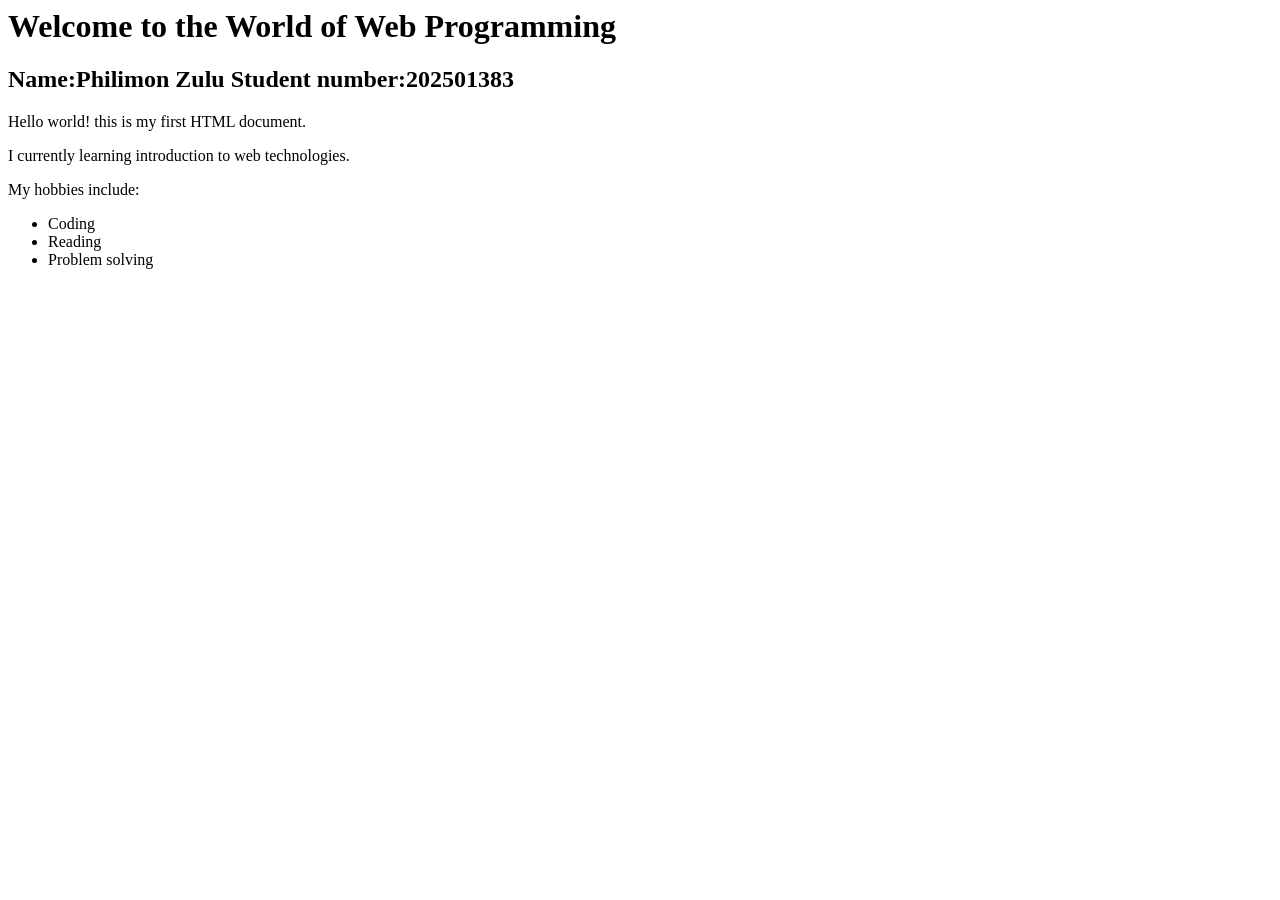
<file: activity1_backup.html>
<html>
    <html lang="en">
        <head>
            <meta charset="UTF-8">
            <meta name="viewport" content="width=device-width, initial-scale=1.0">
<title>My First Web Page</title>
</head>
<body>
    <h1>Welcome to the World of Web Programming </h1>
    <h2>Name:Philimon Zulu  Student number:202501383</h2>
    <p>Hello world! this is my first HTML document.</p>
    <p>I currently learning introduction to web technologies.</p>
    <p>My hobbies include:</p>
    <ul>
        <li>Coding</li>
        <li>Reading</li>
        <li>Problem solving</li>
    </ul>
</body>
 </head>
</file>
